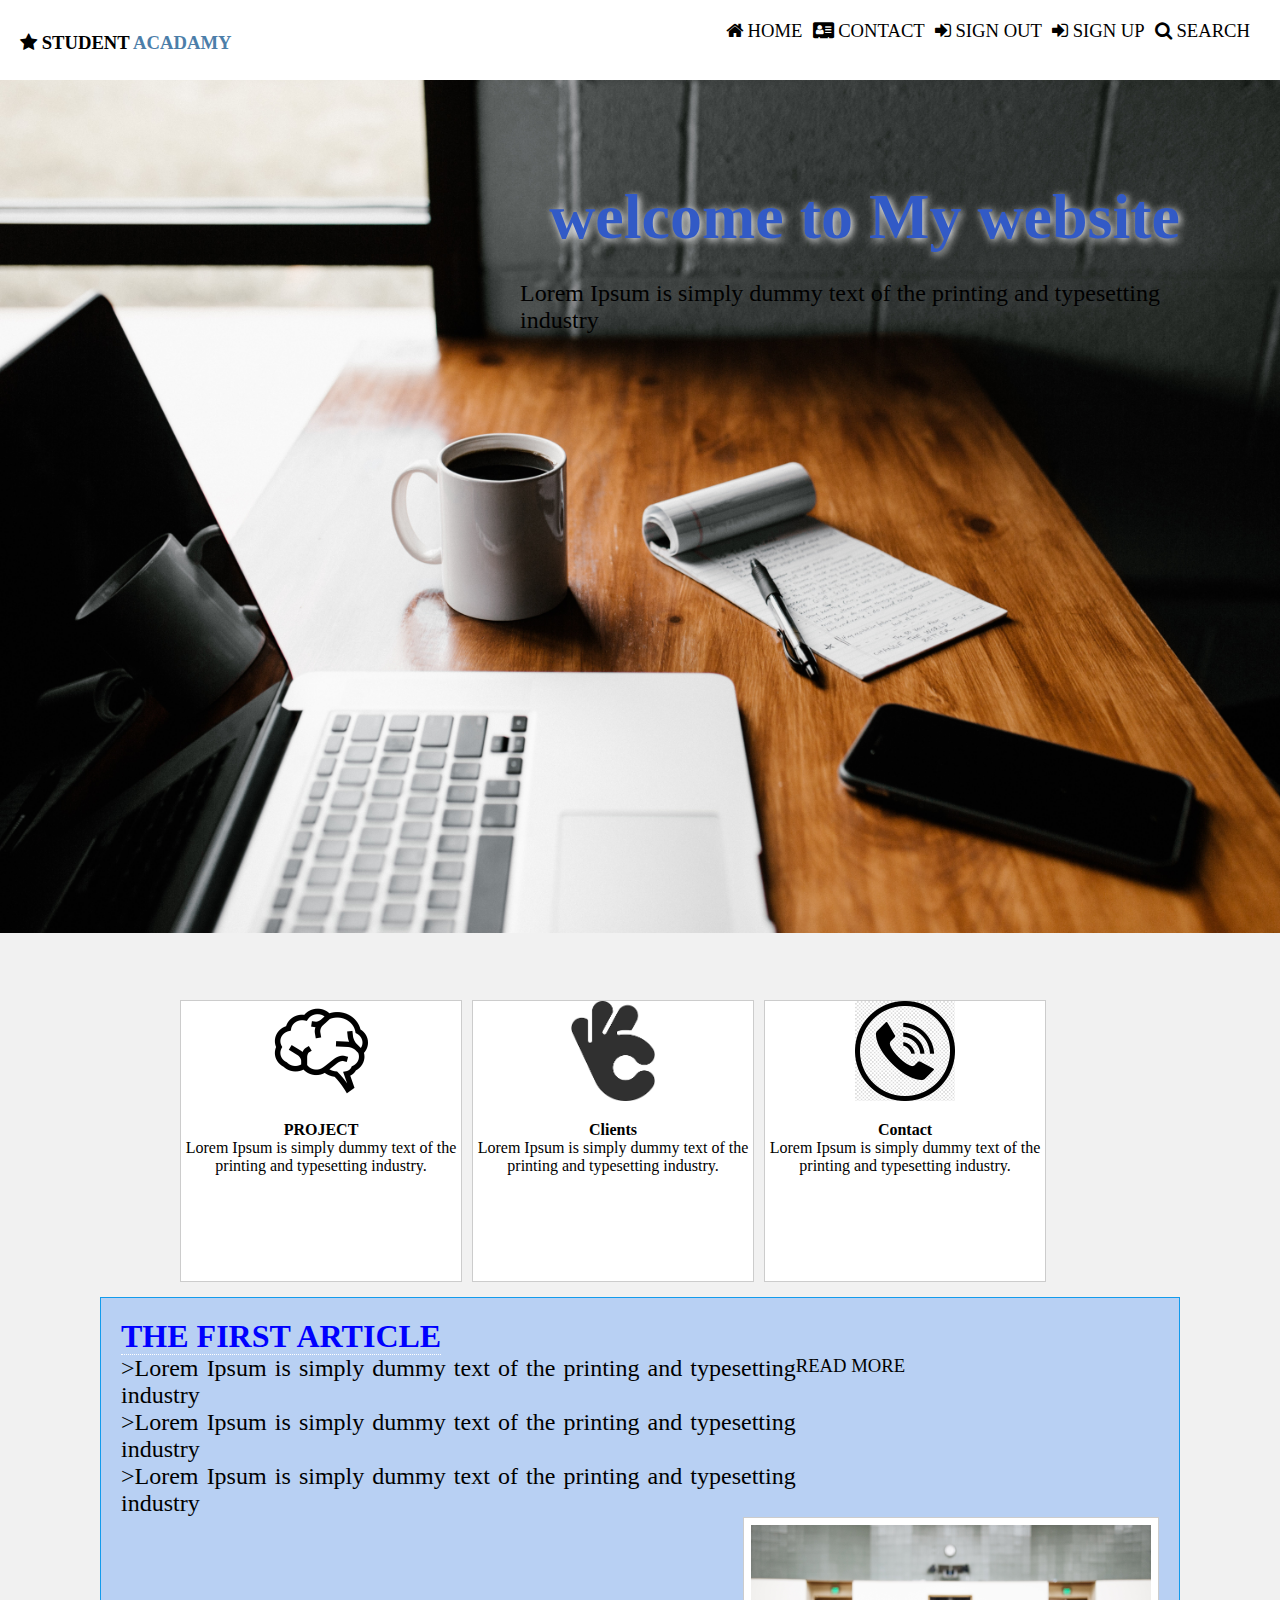
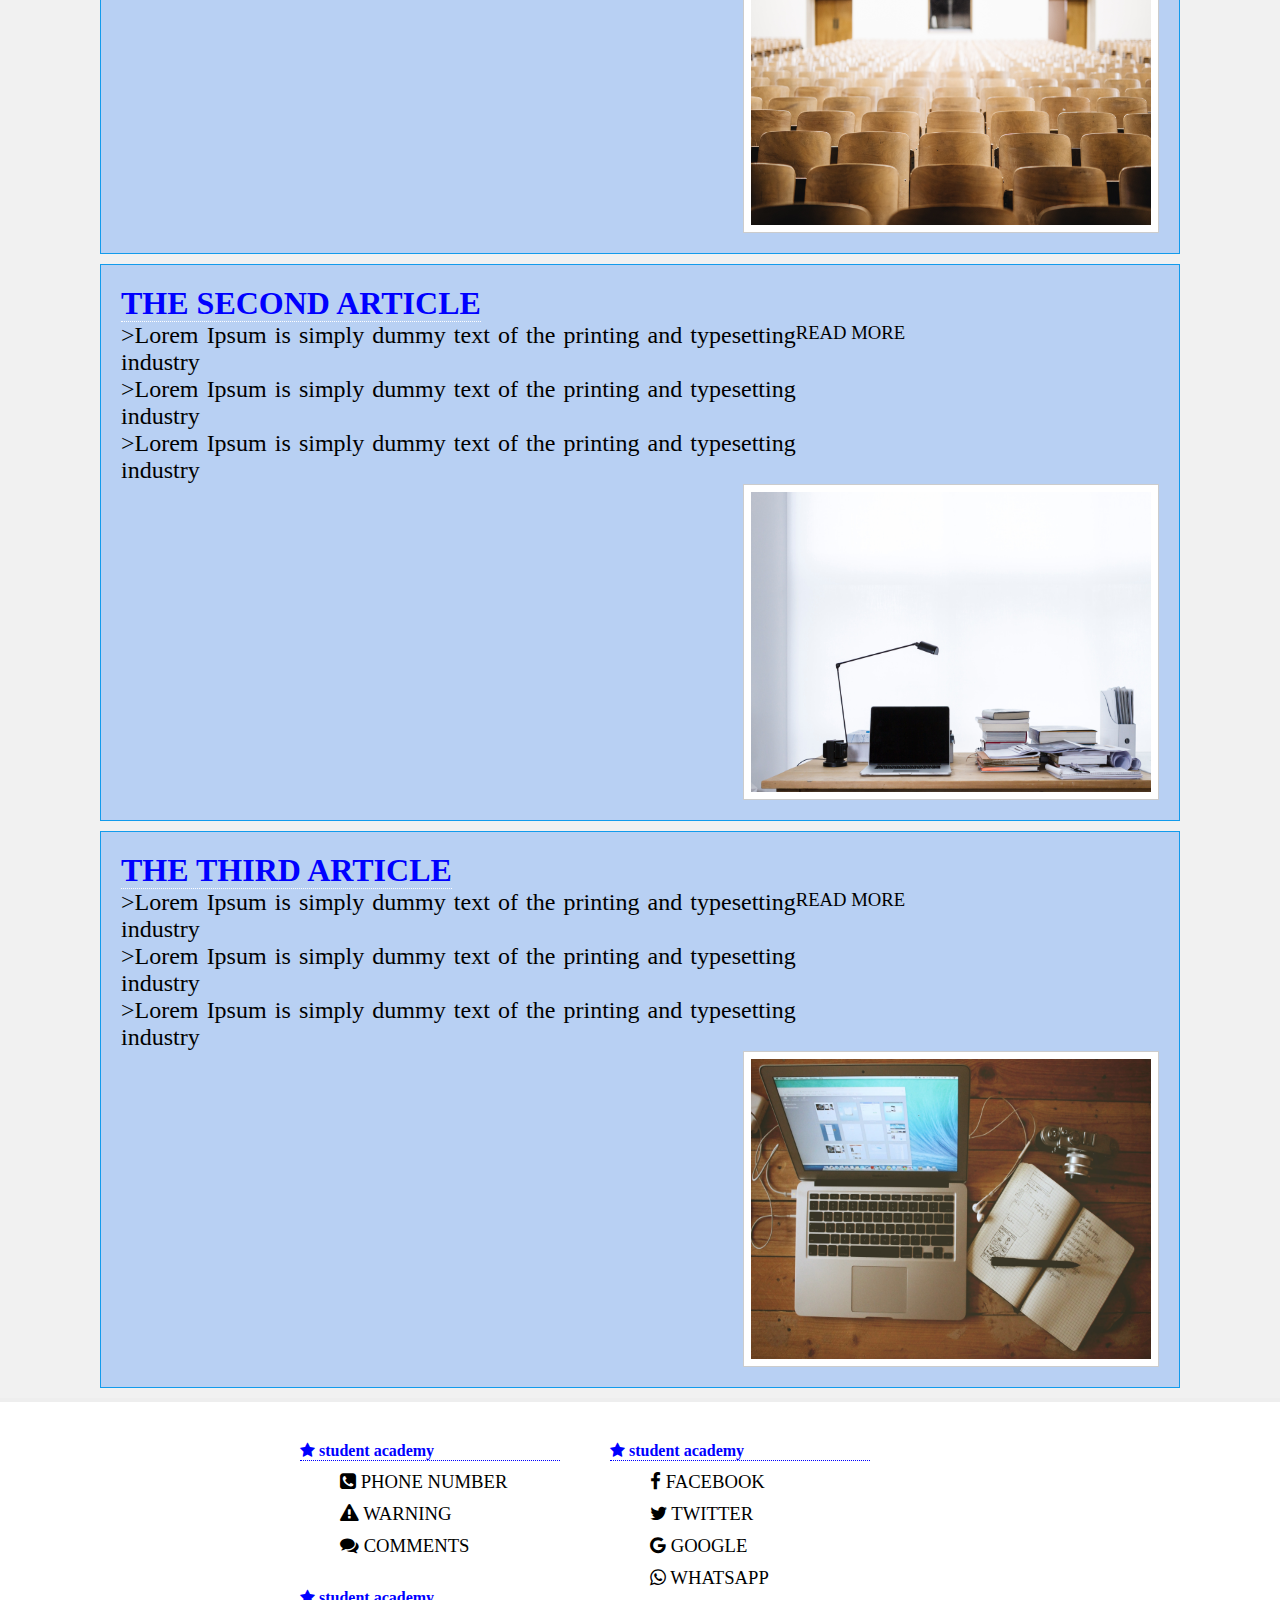
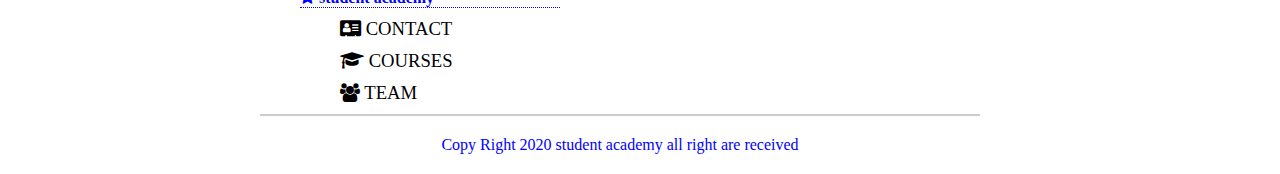
<file: index.html>
<!Doctype html>
<html>
   <head>
       <title> student acadamy</title>
       <link rel="stylesheet" type="text/css"href="style.css">
	   <link href="https://stackpath.bootstrapcdn.com/font-awesome/4.7.0/css/font-awesome.min.css" rel="stylesheet">
   </head>
   <bodY>
      <header>
       <h1 class="h-logo"><a href="#"><i class="fa fa-star" aria-hidden="true"></i>  Student <span class="logo"> Acadamy</a></span></h1>
        <nav>
           <ul>
             <li><a href="file:///C:/Users/lenovo/Desktop/web/index.html"class="active"><i class="fa fa-home" aria-hidden="true"></i> Home</a></li>
             <li><a href="file:///C:/Users/lenovo/Desktop/contact/index.html"><i class="fa fa-address-card" aria-hidden="true"></i> CONTACT</a></li>
             <li><a href="file:///C:/Users/lenovo/Desktop/login/index.html"><i class="fa fa-sign-in" aria-hidden="true"></i> SIGN out</a></li>
			 <li><a href="file:///C:/Users/lenovo/Desktop/registar/index.html"><i class="fa fa-sign-in" aria-hidden="true"></i>  SIGN up </a></li>
			 <li><a href="file:///C:/Users/lenovo/Desktop/search/index.html"><i class="fa fa-search" aria-hidden="true"></i>  Search </a></li>
            </ul>
        </nav>
	 </header>
         <div id="jumbotron">
           <h2> welcome to My website</h2>
           <p>Lorem Ipsum is simply dummy text of the printing and typesetting industry</p>
         </div>
     <div id="features">
         <ul>
              <li id="features-1">
                <h4>PROJECT </h4>
                <p>Lorem Ipsum is simply dummy text of the printing and typesetting industry.</p>
             </li>
              <li id="features-2">
                <h4>Clients</h4>
                <p>Lorem Ipsum is simply dummy text of the printing and typesetting industry.</p>
              </li>
               <li id="features-3">
                 <h4>Contact</h4>
                 <p>Lorem Ipsum is simply dummy text of the printing and typesetting industry.</p>
	          </li>
	   </ul>
	 </div>
     <div id="contact">
           <article>
             <h3><a href="#">the first article</a></h3>
             <p>>Lorem Ipsum is simply dummy text of the printing and typesetting industry</p>
			  <p>>Lorem Ipsum is simply dummy text of the printing and typesetting industry</p>
			   <p>>Lorem Ipsum is simply dummy text of the printing and typesetting industry</p>
             <a href="#"><img src="img/9.jpg"></a>
             <a href="#" class="Read">Read more</a>
           </article>
           <article>
             <h3><a href="#">the second article</a></h3>
             <p>>Lorem Ipsum is simply dummy text of the printing and typesetting industry</p>
			 <p>>Lorem Ipsum is simply dummy text of the printing and typesetting industry</p>
			  <p>>Lorem Ipsum is simply dummy text of the printing and typesetting industry</p>
             <a href="#"><img src="img/17.jpg"></a>
             <a href="#" class="Read">Read more</a>
           </article>
           <article>
              <h3><a href="#">the third article</a></h3>
              <p>>Lorem Ipsum is simply dummy text of the printing and typesetting industry</p>
			   <p>>Lorem Ipsum is simply dummy text of the printing and typesetting industry</p>
			    <p>>Lorem Ipsum is simply dummy text of the printing and typesetting industry</p>
              <a href="#"><img src="img/18.jpg"></a>
              <a href="#" class="Read">Read more</a>
           </article>
     </div>
      <footer>
        <div id="first-footer">
         
         <ul>
		 <h4><i class="fa fa-star" aria-hidden="true"></i> student academy</h4>
           <li><a href="#"><i class="fa fa-phone-square" aria-hidden="true"></i> Phone Number</a></li>
           <li><a href="#"><i class="fa fa-exclamation-triangle" aria-hidden="true"></i> Warning</a></li>
           <li><a href="#"><i class="fa fa-comments" aria-hidden="true"></i> Comments</a></li>
         </ul>
		 
        
         <ul>
		 <h4><i class="fa fa-star" aria-hidden="true"></i> student academy</h4>
		 <div class="middle">
           <li><a href="#"> 
		   <i class="fa fa-facebook" aria-hidden="true"></i> facebook
		   </a> </li>
           <li><a href="#">
		   <i class="fa fa-twitter" aria-hidden="true"></i> twitter
		   </a></li>
           <li><a href="#">
		   <i class="fa fa-google" aria-hidden="true"></i> google
		   </a></li>
           <li><a href="#"><i class="fa fa-whatsapp" aria-hidden="true"></i> whatsapp
		   </a></li>
         </ul>
		 
         
         <ul>
		 <h4> <i class="fa fa-star" aria-hidden="true"></i> student academy</h4>
           <li><a href="#"><i class="fa fa-address-card" aria-hidden="true"></i> contact</a></li>
           <li><a href="#"><i class="fa fa-graduation-cap" aria-hidden="true"></i> courses</a></li>
           <li><a href="#"><i class="fa fa-users" aria-hidden="true"></i> team</a></li>
         </ul>
		 </div>
        
         <div id="second-footer">
           <P> Copy Right 2020 student academy all right are received</p>
        </div>
       </footer>	   
       </body>
</html>
</file>
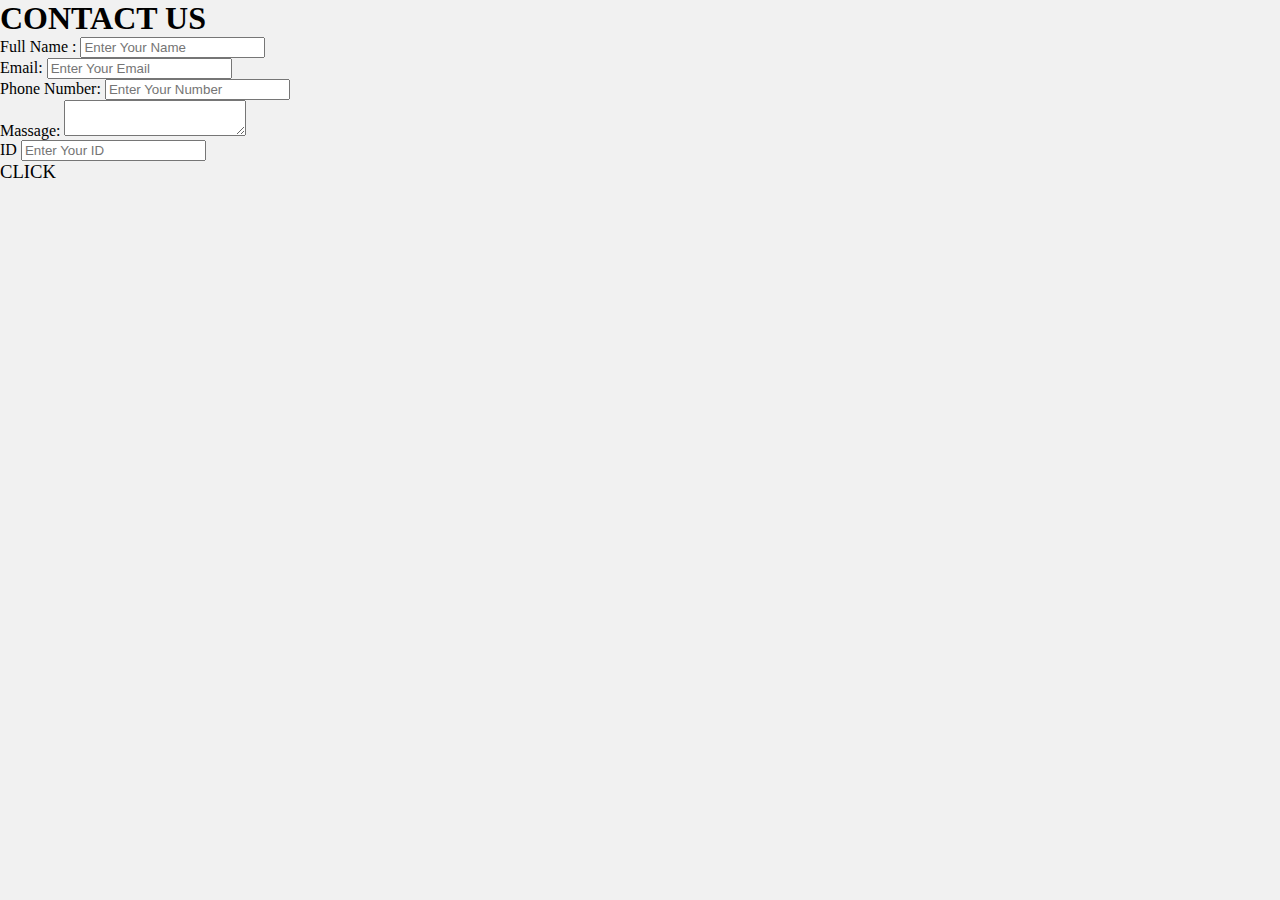
<file: contact.html>
<!Doctype html>
<html>
<head>
<title>Student academy</title>
<link rel="stylesheet " type="text/css" href="style.css ">
</head>
<body>
  <style>
  </style>
   <div class="contact-form">
   <h1> CONTACT US  </h1>
  <div class="txt">
    <label>Full Name :</label>
    <input type="text" name="" value="" placeholder="Enter Your Name">
    </div>
   <div class="txt">
   <label>Email:</label>
   <input type="email" name="" value="" placeholder="Enter Your Email"> 
   </div>
   <div class="txt"> 
   <label>Phone Number:</label>
   <input type="text" name="" value="" placeholder="Enter Your Number">
   </div>
   <div class="txt">
   <label>Massage:</label>
   <textarea> </textarea>
   </div>
   <div class="txt">
   <label> ID </label>
   <input type="number" name="" value="" placeholder="Enter Your ID">
   </div>
  <a class="btn" href="file:///C:/Users/lenovo/Desktop/web/index.html"> CLICK </a>
  </div>
</body>
</html>
</file>
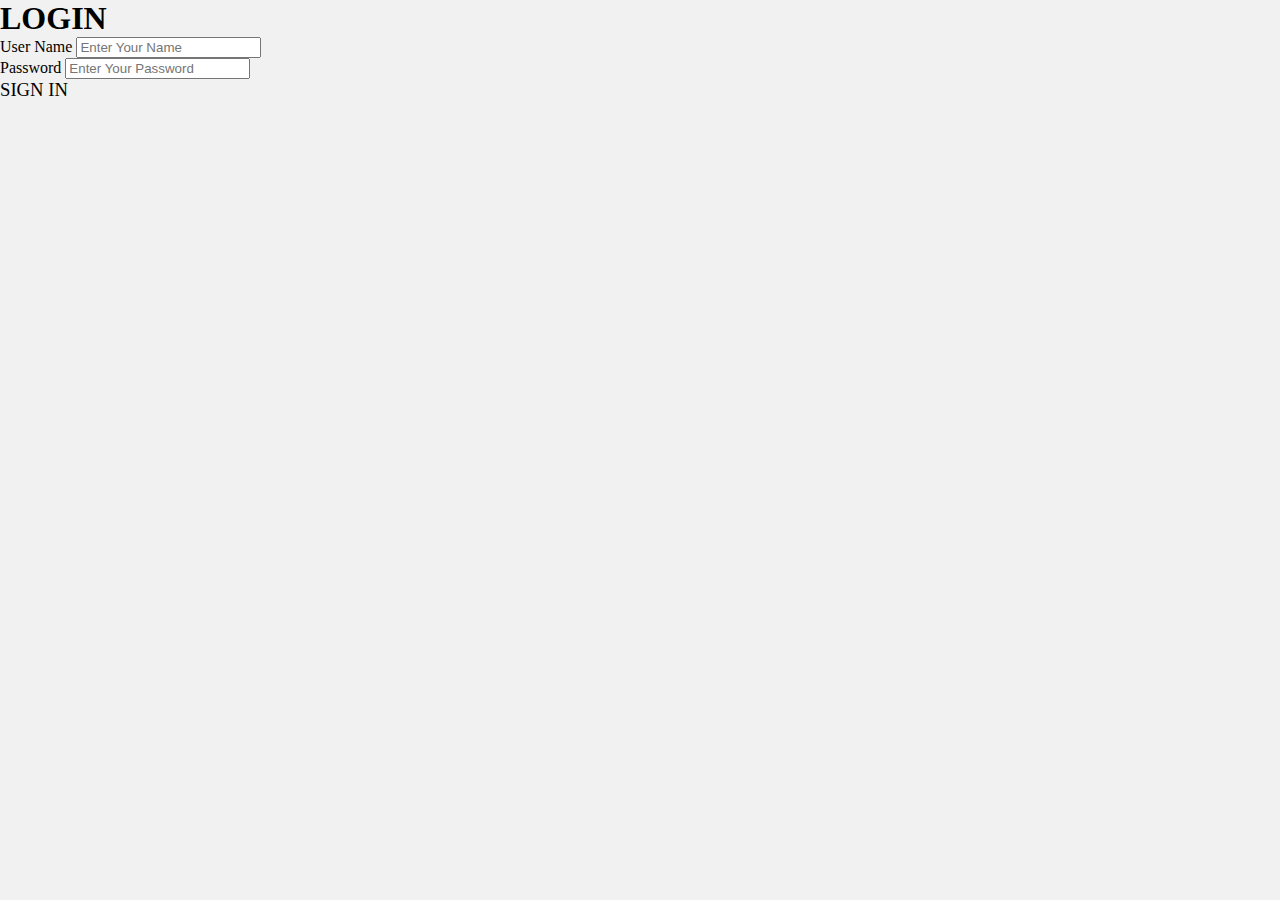
<file: login.html>
<!Doctype html>
<html>
<head>
<title> Student Academy </title>
<link rel="stylesheet" type="text/css" href="style.css">
</head>
<body>
  <style>
   </style>
   <div class="login-box">
   <h1> LOGIN </h1>
   <div class ="txt">
   <label> User Name </label>
	     <i class="fa fa-user" ar<i class="fa fa-user-circle" aria-hidden="true"></i>
   <input type="text" name="" value="" placeholder="Enter Your Name">
   </div>
   <div class="txt">
   <label> Password </label>
   <i class="fa fa-lock" aria-hidden="true"></i>

   <input type="text" name="" value="" placeholder="Enter Your Password">
   
   </div>
   <a class="btn" href="file:///C:/Users/lenovo/Desktop/web/index.html"> SIGN IN</a>
   </div>
   </body>
   </html>
</file>
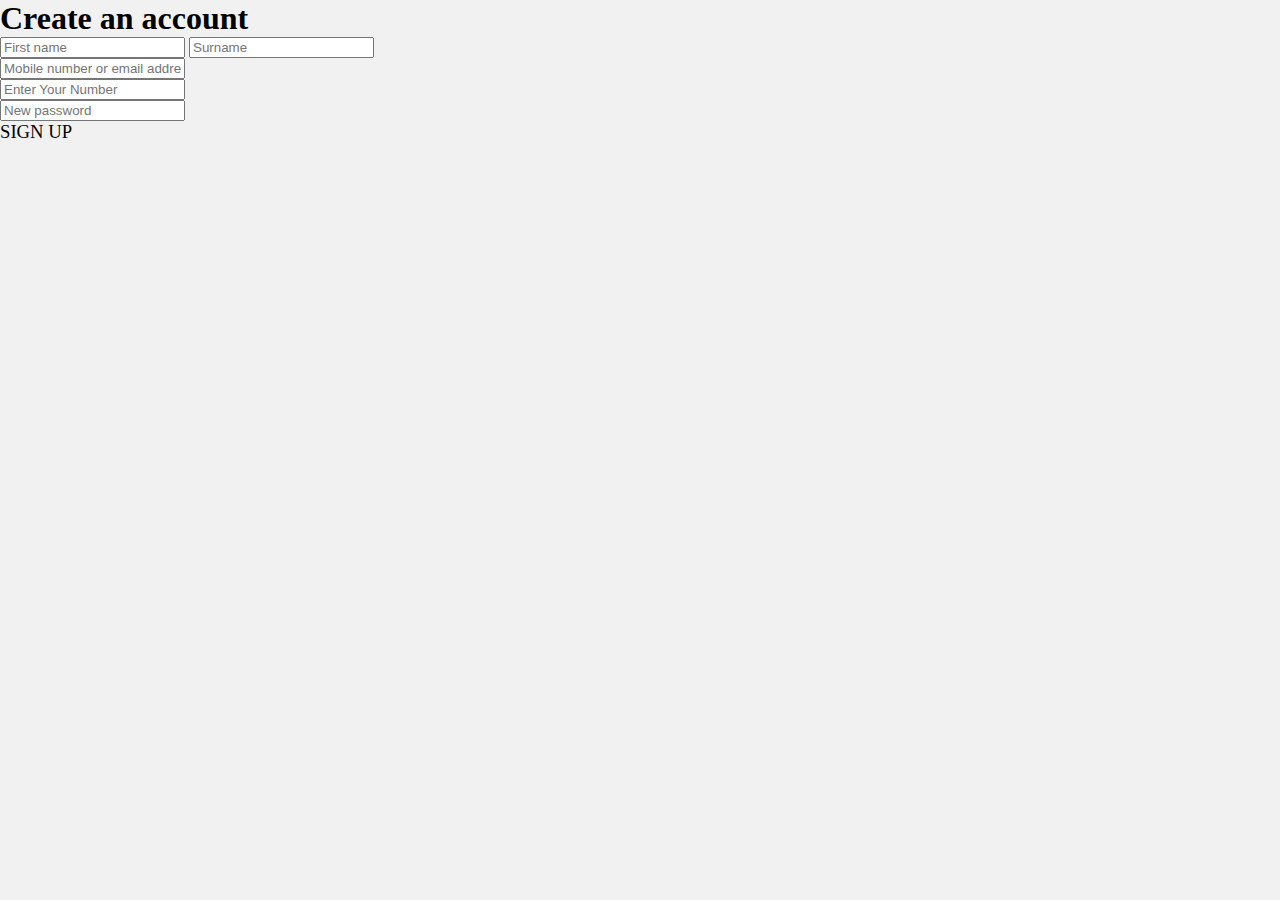
<file: registar.html>
<!Doctype html>
<html>
<head>
<title>Student academy</title>
<link rel="stylesheet " type="text/css" href="style.css ">
</head>
<body>
  <style>
  </style>
   <div class="contact-form">
   <h1> Create an account  </h1>
  <div class="txt">
    <input type="text" name="" value="" placeholder="First name">
	<input type="email" name="" value="" placeholder="Surname">
    </div>
   <div class="txt">
   <input type="email" name="" value="" placeholder="Mobile number or email address"> 
   </div>
   <div class="txt"> 
   <input type="text" name="" value="" placeholder="Enter Your Number">
   </div>
   <div class="txt">
   <input type="number" name="" value="" placeholder="New password">
   </div>
  <a class="btn" href="file:///C:/Users/lenovo/Desktop/web/index.html"> Sign up </a>
  </div>
</body>
</html>
</file>
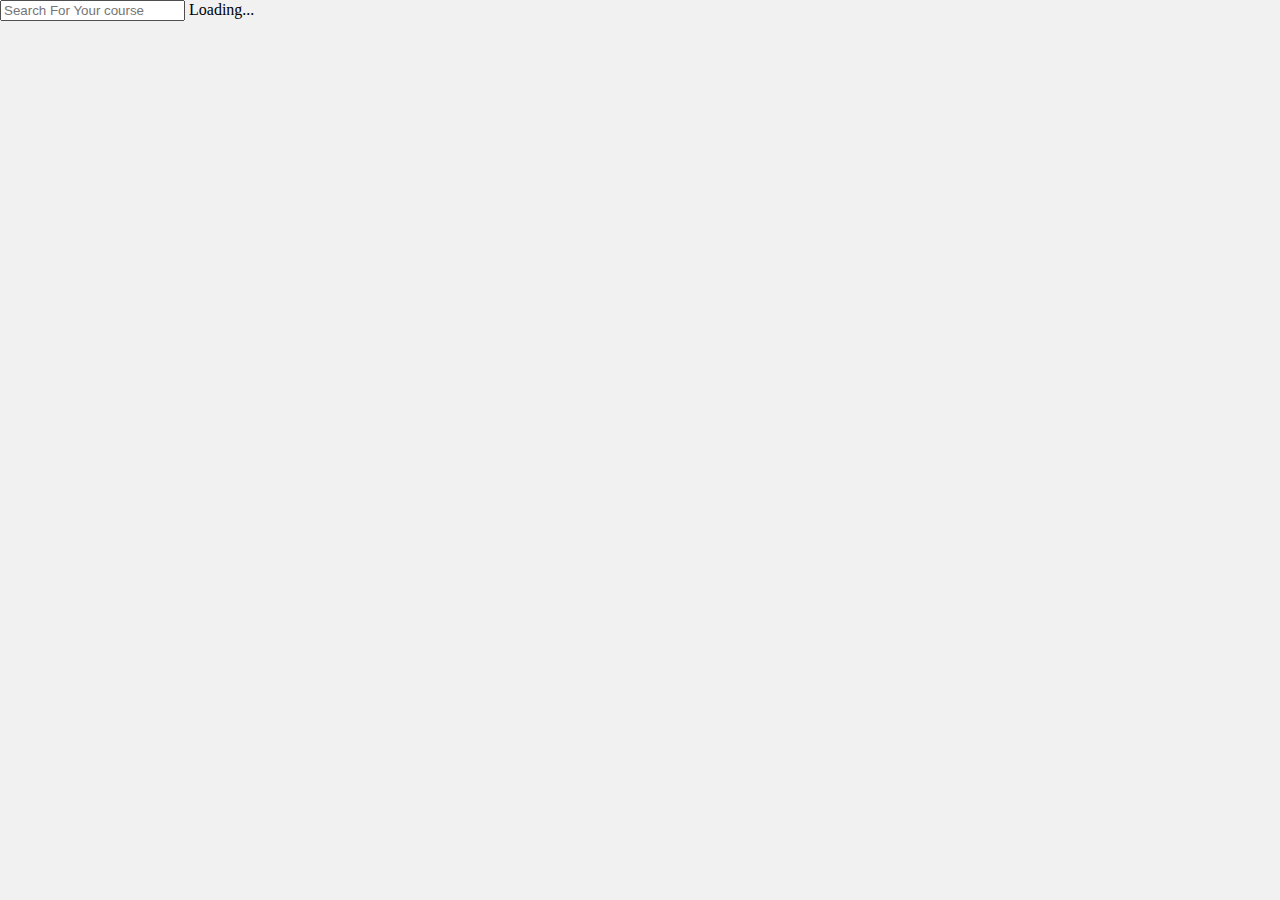
<file: search.html>
<!Doctypehtml>
<html>
<head>
<title>Student Academy </title>
<link rel="stylesheet" type="text/css" href="style.css">
</head>
<body>
<style>
</style>
<div class="search-box">
<div class="txt">
<i class="fa fa-search fa-2x" aria-hidden="true"></i>
<input type="text" placeholder="Search For Your course" name="" value="">
<i class="fa fa-spinner fa-spin fa-3x fa-fw"></i>
<span class="sr-only">Loading...</span>
</div>
</body>
</html>
</file>
<file: style.css>
*
{
	margin:auto;
}

body
{
	background-color:#f1f1f1;
}

header
{
	background-color:white;
	height:40px;
	overflow:hidden;
	padding:20px;
}

header h1
{
	float:left;
	font-family:calibri;
	text-shadow:2px 2px 8px #fff;
}

.logo
{
	color:#4c7ea9;
}

header nav
{
	float:right;
}

header nav ul
{
	list-style-type:none;
}

header nav ul li
{
	float:left;
	margin-right:10px;
}

header nav ul li a.active,.navbar ul li a:hover
{
	border-radius:5px;
}

a:link
{
	text-decoration:none;
	text-transform:uppercase;
	font-size:14pt;
	font-family:calibri;
	color:#000000;
}

a:hover
{
	text-decoration:underline;
	color:#000000;
	transition:1s;
}

#jumbotron
{
	background-color:white;
	height:700px;
	background:url('img/8.jpg')no-repeat;
	background-size:100%;
	padding:100px;
}

#jumbotron h2
 {
	float:right;
    color:#325ac6;
	text-shadow:2px 2px 8px #fff;
	font-size:48pt;
	font-family:calibri;
 }
 
 #jumbotron p
 {
	 width:700px;
	 font-size:18pt;
	 color:#000000;
	 position:absolute;
	 right:60px;
	 top:280px;
 }
 
 
.readmore
 {
	 position:absolute;
	 right:60px;
	 bottom:370px;
	 border:1px solid #4c7ea9;
	 padding:10px;
	 border:lpx solid #800080;
	 background-color:#C0C0C0;
 }

#features
{
	text-align:center;
	width:1000px;
	margin-top:20px;
}

#features ul 
{
	list-style-type:none;
	overflow:hidden;
}

#features ul li 
{
	float:left;
    border:1px solid #ccc;
	height:160px;
	overflow:hidden;
	width:280px;
	margin-right:10px;
	padding-top:120px;

}

#features #features-1
{
	background:url('img/12.png') no-repeat top center;
	background-size:100px 100px;
	background-color:#fff;
}

#features #features-2
{
	background:url('img/13.png') no-repeat top center;
	background-size:100px 100px;
	background-color:#fff;
}

#features #features-3
{
	background:url('img/11.jpg') no-repeat top center;
	background-size:100px 100px;
	background-color:#fff;
}

#contact
{
	margin-top:15px;
	padding-left:100px;
	padding-right:100px;
}

article
{
	overflow:hidden;
	background-color:#b8d0f3;
	margin-bottom:10px;
	border:1px solid #129bec;
	padding:20px;
}

article h3 a:link
{
	color:blue;
	border-bottom:1px dotted #fff;
	font-size:24pt;
	text-transform:uppercase;
	margin-bottom:10px;
}

article h3 a:hover
{
	text-decoration:none;
	color:blue;
}
article p
{
	font-family:calibri;
	font-size:18pt;
	float:left;
	width:65%;
	text-align:justify;
}

article img
{
	float:right;
	background-color:#fff;
	border:1px solid #ccc;
	padding:7px;
	width:400px;
	height:300px
}

article.Read
{
	float:right;
	margin-right:20px;
	background-color:#C0C0C0;
	border:1px solid #122bdd;
	padding:7px;
	margin-top:10px;
	bottom:100px;
}
	
footer
{
	background-color:white;
	overflow:hidden;
	padding-top:40px;
	padding-right:300px;
	padding-left:260px;
	border-top:4px solid #eee;
}
#first-footer
{
	overflow:hidden;
	margin-bottom:20px;
	border-bottom:2px solid #ccc;
	padding-bottom:10px;
}

#first-footer ul 
{
	list-style-type:none;
	float:left;
	width:260px;
	margin-right:10px;
}

#first-footer ul li
{
	text-indent:20px;
	margin-top:10px;
}

#first-footer h4
{
	color:blue;
	border-bottom:1px dotted blue;
}

#second-footer
{
	text-align:center;
	color:blue;
	padding-bottom:20px;
}
</file>
